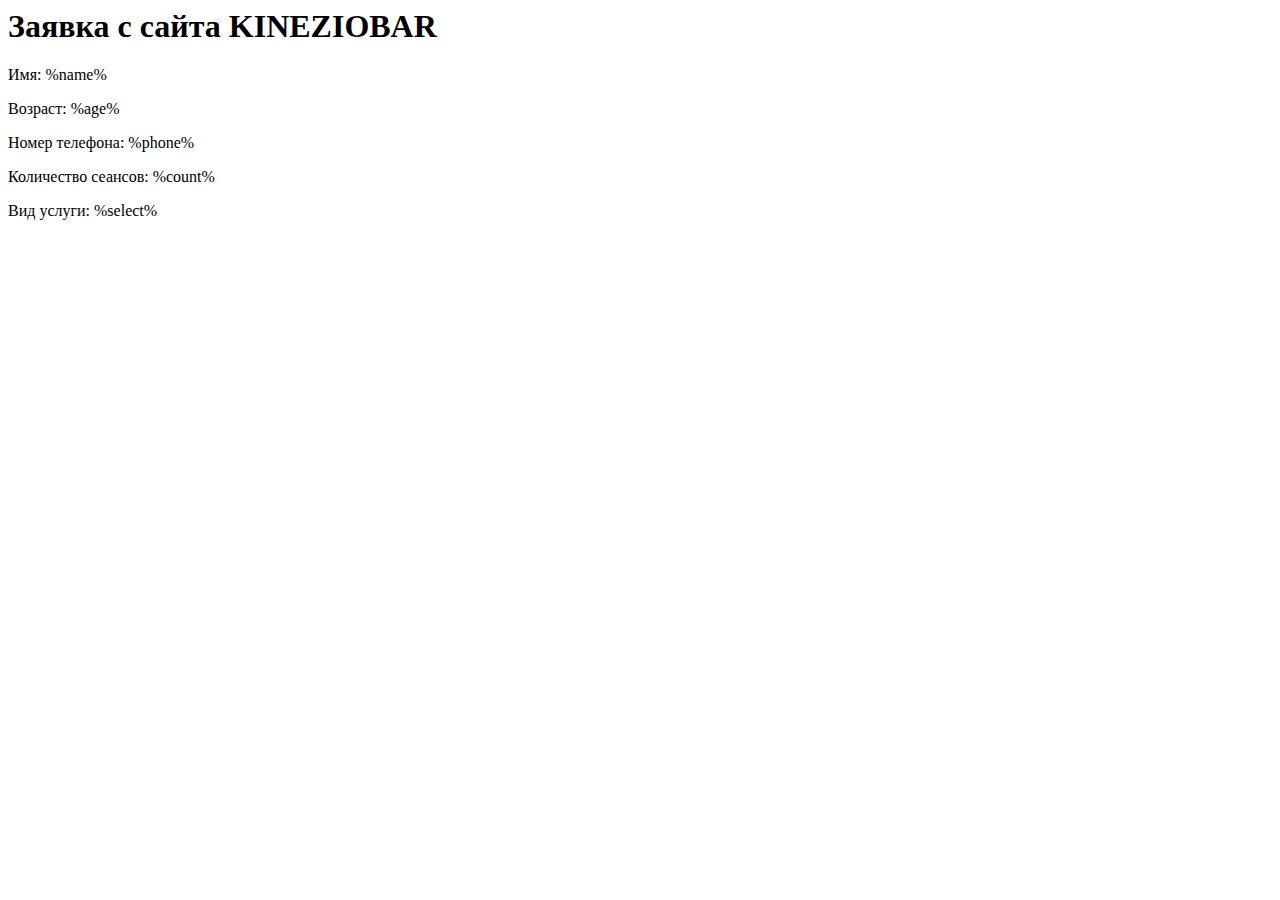
<file: template_mail.html>
<html>
    <body>
        <h1>Заявка с сайта KINEZIOBAR</h1>
        <p>Имя: %name%</p>
        <p>Возраст: %age%</p>
        <p>Номер телефона: %phone%</p>
        <p>Количество сеансов: %count%</p>
        <p>Вид услуги: %select%</p>
    </body>
</html>
</file>
